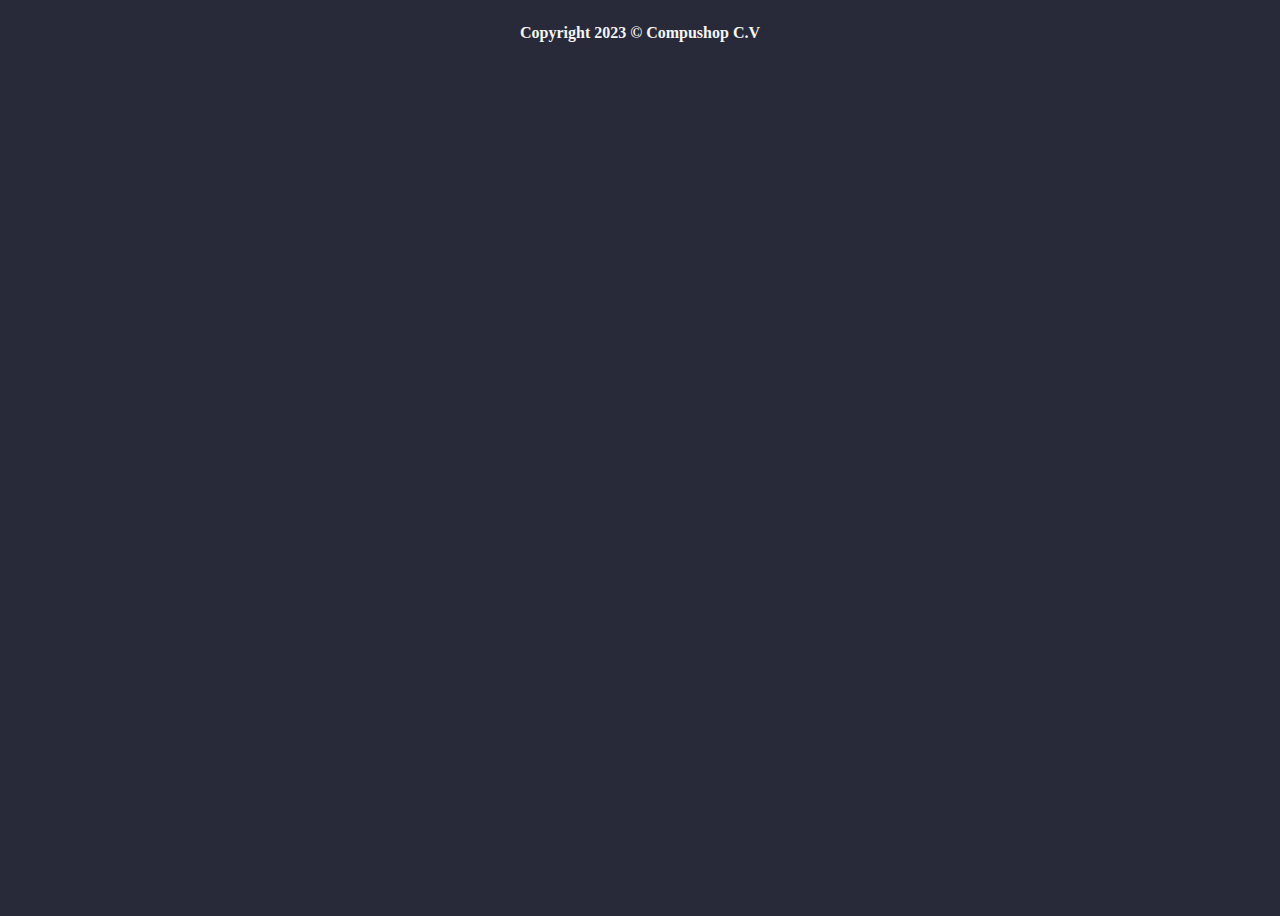
<file: Compushop_CV-main/copyright.html>
<!DOCTYPE html>
<html lang="nl">
  <head>
    <meta charset="UTF-8" />
    <meta http-equiv="X-UA-Compatible" content="IE=edge" />
    <meta name="viewport" content="width=device-width, initial-scale=1.0" />
    <link rel="stylesheet" href="./css/global.css" />
    <title>Document</title>
  </head>
  <body>
    <footer>
      <p class="copyright"><strong>Copyright 2023 © Compushop C.V</strong></p>
    </footer>
  </body>
</html>
</file>
<file: Compushop_CV-main/css/global.css>
/* GLOBALS */
/* .container {
    width: 80%;
    margin: auto;
    overflow: hidden;
    background-color: #610808a1
    
} */


/* BODY */
body {
    background-color: #282A3A;
    color: #f5f5f5
    /* text-align: center; */
}

body {
    display: flex;
    flex-direction: column;
    min-height: 100vh;
  }
  


/* Header*/
/* Menu bar */
/* Style en centreert de font */
#menu {
    text-align: center;
    text-transform: uppercase;
    font-weight: 500;
}

/* Border */
#menu * {
    box-sizing: border-box;
    -webkit-transition: all 0.35s ease;
    transition: all 0.35s ease;
}

/* Styling voor de List items (Home, Producten, Nieuws, Contact, Over ons) */
#menu li {
    display: inline-block;
    list-style: outside none none;
    margin: 1.5em;
    overflow: hidden;
}

/* Styling voor de Anchor tag (<a>) rondom de Hyperlinks */
#menu a {
    padding: 0.3em 0;
    color: #f5f5f5;
    position: relative;
    display: inline-block;
    letter-spacing: 2px;
    margin: 0;
    text-decoration: none;
}

/* Positie van de Anchor tag (<a>) rondom de Hyperlinks */
#menu a:before,
#menu a:after {
    position: absolute;
    -webkit-transition: all 0.35s ease;
    transition: all 0.35s ease;
}

/* Styling voor de Anchor tag (<a>) rondom de Hyperlinks voor dat je er met een muis overheen hovert */
#menu a:before {
    bottom: 100%;
    display: block;
    height: 3px;
    width: 100%;
    content: "";
    background-color: #610808a1;
}

/* Styling voor de Anchor tag (<a>) rondom de Hyperlinks na dat je er met een muis overheen hovert */
#menu a:after {
    padding: 0.3em 0;
    position: absolute;
    bottom: 100%;
    left: 0;
    content: attr(data-hover);
    color: #551d1d;
    white-space: nowrap;
}

/* Hover over de hyperlinks */
#menu li:hover a,
#menu .current a {
    transform: translateY(100%);
}

/* Navbar kleur */
.navbar {
    background-color: #282A3A;
}

/* Margin onder de navbar */
.row {
    margin: 20px;
}


/* Winkelwagen icoon kleur */
#card-icon {
    color: #f5f5f5;
}

/* FOOTER */
/* Newsletter */
#newsletter {
    top: 100%;
    padding: 10px;
    color: #cdd6f4;
    background: #610808a1;
    min-height: 200px;
    margin-top: auto;
}

/* Float h1 left */
#newsletter h1 {
    float: left;
    margin-top: 10px;
    margin-bottom: 10px;
}

/* Float form (email and button) right */
#newsletter form {
    float: right;
    margin-top: 10px;
}

/* Change size and location of Email box */
#newsletter input[type="email"] {
    padding: 4px;
    height: 25px;
    width: 250px;
    background-color: #cdd6f4;
    border: 0;
}

/* Change Newsletter button */
.newsletter_button {
    height: 33px;
    background: #fd0e0e;
    border: 0;
    padding-left: 20px;
    padding-right: 20px;
    color: #cdd6f4;
}

/* Hangt de footer vast aan de bodem */
.footer {
    top: 100%;
    position: absolute;
    background-color: lightgray;
    text-align: center;
    padding: 1em;
    margin-top: auto;
  }

/* Centreerd de tekst van de Copyright */
.copyright {
    text-align: center;
    color: #f5f5f5;
}

.row.section {
    display: flex;
    flex-direction: column;
    align-items: center;
    margin: 20px 0;
  }
  
  .row.section img {
    width: 200px;
    height: 200px;
    margin-right: 20px;
  }
  
  .row.section p {
    text-align: center;
    margin-top: 10px;
  }

  .btn-primary, .btn-primary:hover, .btn-primary:active, .btn-primary:visited {
    background-color: #610808a1;
}

/* .card img {
    max-width: 30%;
    height: auto;
    border: 5px solid;
    color: rgba(97, 8, 8, 0.63);
  } */

.card {
    text-align: center;
    color: #610808a1;
}
</file>
